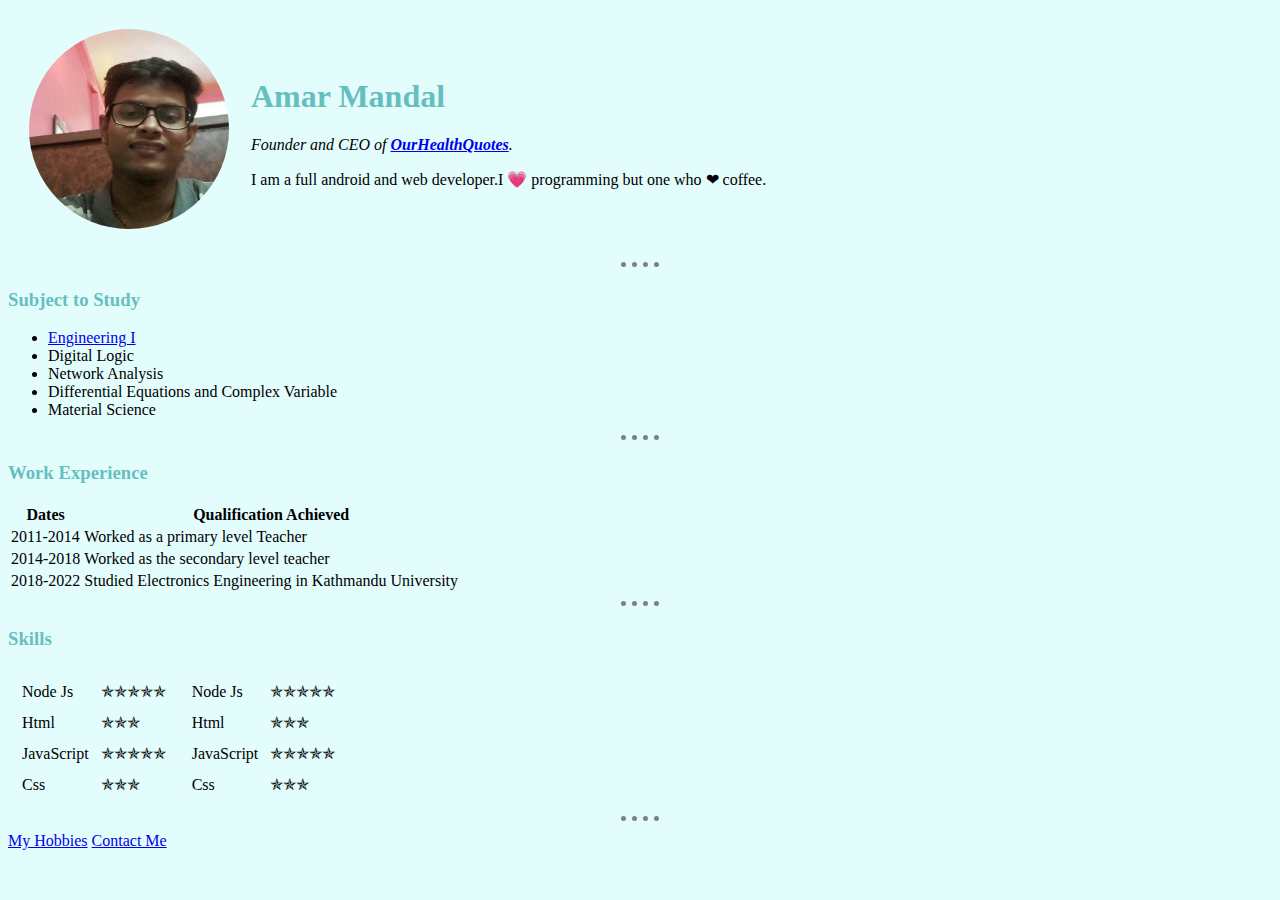
<file: index.html>
<!DOCTYPE html>
<html lang="en">

<head>
    <meta charset="UTF-8">
    <meta name="viewport" content="width=device-width, initial-scale=1.0">
    <meta http-equiv="X-UA-Compatible" content="ie=edge">
    <title>💖 Amar Pesonal Site</title>
    <link rel="stylesheet" href="css/styles.css">
</head>

<body>
    <table cellspacing="20">
        <tr>
            <td><img src="images/ammu.jpeg" alt="amar mandal profile" height="200" width="200"></td>
            <td>
                <h1>Amar Mandal</h1>
                <p><i>Founder and CEO of <strong><a
                                href="https://www.facebook.com/ourhealthquotes/">OurHealthQuotes</a></strong>.</i></p>
                <p>I am a full android and web developer.I 💗 programming but one who ❤ coffee.</p>
            </td>
        </tr>

    </table>
    <hr size="3" noshade>
    <p>
        <h3>Subject to Study</h3>
    </p>
    <ul>
        <li><a target="_blank"
                href="https://www.youtube.com/watch?v=RgpH9_sy5iI&list=PLZczt3HG-3zvqxDv3UTIR_JX38qq-zfLQ"> Engineering
                I</a></li>
        <li>Digital Logic</li>
        <li>Network Analysis</li>
        <li>Differential Equations and Complex Variable</li>
        <li>Material Science</li>
    </ul>
    <hr size="3" noshade>
    <p>
        <h3>Work Experience</h3>
    </p>
    <table>
        <thead>
            <th>Dates</th>
            <th>Qualification Achieved</th>
        </thead>
        <tbody>
            <tr>
                <td>2011-2014</td>
                <td>Worked as a primary level Teacher</td>
            </tr>
            <tr>
                <td>2014-2018</td>
                <td>Worked as the secondary level teacher</td>
            </tr>
            <tr>
                <td>2018-2022</td>
                <td>Studied Electronics Engineering in Kathmandu University</td>
            </tr>
        </tbody>
        <tfoot></tfoot>
    </table>
    <hr size="3" noshade>
    <h3>Skills</h3>
    <table>
        <tr>
            <td>
                <table cellspacing="10">
                    <tr>
                        <td>Node Js</td>
                        <td>✯✯✯✯✯</td>
                    </tr>
                    <tr>
                        <td>Html</td>
                        <td>✯✯✯</td>
                    </tr>
                    <tr>
                        <td>JavaScript</td>
                        <td>✯✯✯✯✯</td>
                    </tr>
                    <tr>
                        <td>Css</td>
                        <td>✯✯✯ </td>
                    </tr>

                </table>
            </td>

            <td>
                <table cellspacing="10">
                    <tr>
                        <td>Node Js</td>
                        <td>✯✯✯✯✯</td>
                    </tr>
                    <tr>
                        <td>Html</td>
                        <td>✯✯✯</td>
                    </tr>
                    <tr>
                        <td>JavaScript</td>
                        <td>✯✯✯✯✯</td>
                    </tr>
                    <tr>
                        <td>Css</td>
                        <td>✯✯✯ </td>
                    </tr>

                </table>
            </td>
        </tr>
    </table>
    <hr size="3" noshade>
    <a target="_blank" href="myhobbies.html">My Hobbies</a>
    <a target="_blank" href="contact.html">Contact Me</a>
</body>

</html>
</file>
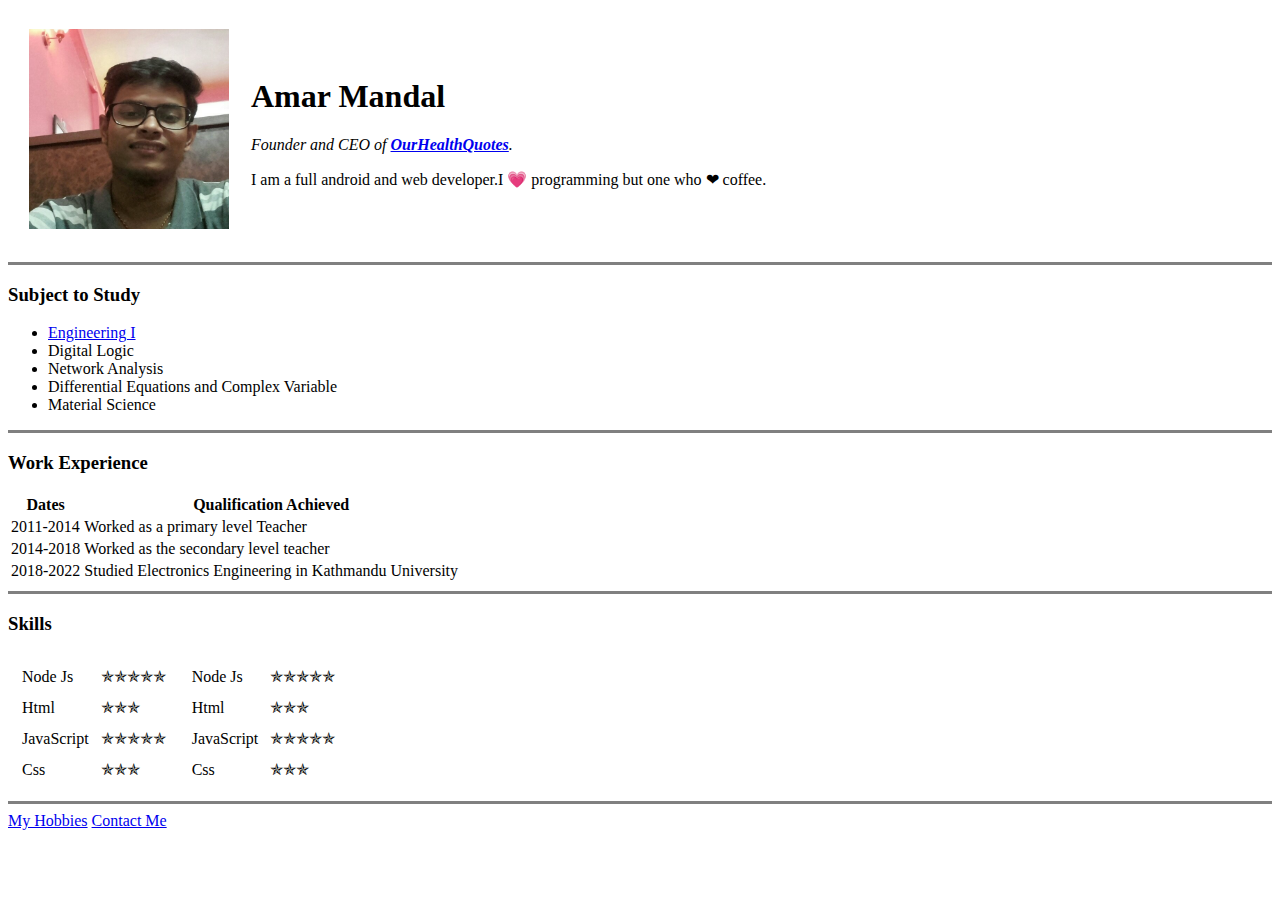
<file: personal_site/index.html>
<!DOCTYPE html>
<html lang="en">

<head>
    <meta charset="UTF-8">
    <meta name="viewport" content="width=device-width, initial-scale=1.0">
    <meta http-equiv="X-UA-Compatible" content="ie=edge">
    <title>💖 Amar Pesonal Site</title>
</head>

<body>
    <table cellspacing="20">
        <tr>
            <td><img src="images/ammu.jpeg" alt="amar mandal profile" height="200" width="200"></td>
            <td>
                <h1>Amar Mandal</h1>
                <p><i>Founder and CEO of <strong><a
                                href="https://www.facebook.com/ourhealthquotes/">OurHealthQuotes</a></strong>.</i></p>
                <p>I am a full android and web developer.I 💗 programming but one who ❤ coffee.</p>
            </td>
        </tr>

    </table>
    <hr size="3" noshade>
    <p>
        <h3>Subject to Study</h3>
    </p>
    <ul>
        <li><a target="_blank"
                href="https://www.youtube.com/watch?v=RgpH9_sy5iI&list=PLZczt3HG-3zvqxDv3UTIR_JX38qq-zfLQ"> Engineering
                I</a></li>
        <li>Digital Logic</li>
        <li>Network Analysis</li>
        <li>Differential Equations and Complex Variable</li>
        <li>Material Science</li>
    </ul>
    <hr size="3" noshade>
    <p>
        <h3>Work Experience</h3>
    </p>
    <table>
        <thead>
            <th>Dates</th>
            <th>Qualification Achieved</th>
        </thead>
        <tbody>
            <tr>
                <td>2011-2014</td>
                <td>Worked as a primary level Teacher</td>
            </tr>
            <tr>
                <td>2014-2018</td>
                <td>Worked as the secondary level teacher</td>
            </tr>
            <tr>
                <td>2018-2022</td>
                <td>Studied Electronics Engineering in Kathmandu University</td>
            </tr>
        </tbody>
        <tfoot></tfoot>
    </table>
    <hr size="3" noshade>
    <h3>Skills</h3>
    <table>
        <tr>
            <td>
                <table cellspacing="10">
                    <tr>
                        <td>Node Js</td>
                        <td>✯✯✯✯✯</td>
                    </tr>
                    <tr>
                        <td>Html</td>
                        <td>✯✯✯</td>
                    </tr>
                    <tr>
                        <td>JavaScript</td>
                        <td>✯✯✯✯✯</td>
                    </tr>
                    <tr>
                        <td>Css</td>
                        <td>✯✯✯ </td>
                    </tr>

                </table>
            </td>

            <td>
                <table cellspacing="10">
                    <tr>
                        <td>Node Js</td>
                        <td>✯✯✯✯✯</td>
                    </tr>
                    <tr>
                        <td>Html</td>
                        <td>✯✯✯</td>
                    </tr>
                    <tr>
                        <td>JavaScript</td>
                        <td>✯✯✯✯✯</td>
                    </tr>
                    <tr>
                        <td>Css</td>
                        <td>✯✯✯ </td>
                    </tr>

                </table>
            </td>
        </tr>
    </table>
    <hr size="3" noshade>
    <a target="_blank" href="myhobbies.html">My Hobbies</a>
    <a target="_blank" href="contact.html">Contact Me</a>
</body>

</html>
</file>
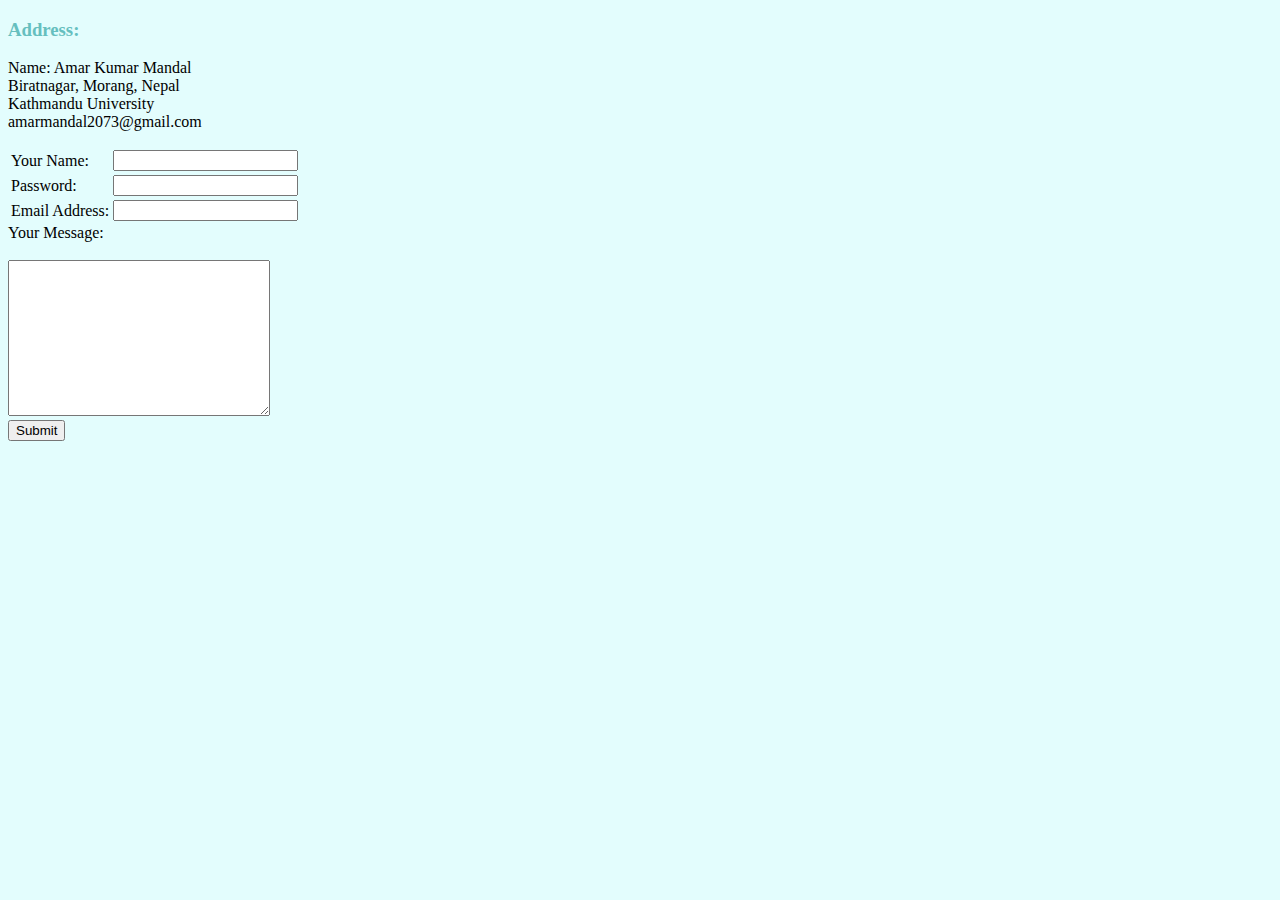
<file: contact.html>
<!DOCTYPE html>
<html lang="en">

<head>
    <meta charset="UTF-8">
    <meta name="viewport" content="width=device-width, initial-scale=1.0">
    <meta http-equiv="X-UA-Compatible" content="ie=edge">
    <title>Document</title>
    <link rel="stylesheet" href="css/styles.css">
</head>

<body>
    <h3>Address:</h3>
    Name: Amar Kumar Mandal
    <br>Biratnagar, Morang, Nepal
    <br>Kathmandu University
    <br>amarmandal2073@gmail.com
    <p>
    <form action="mailto:info@londonappbrewery.com" method="post" enctype="text/plain">
        <table>
            <tr>
                <td><label>Your Name:</label></td>
                <td><input type="text" name="yourName"></td>
            </tr>
            <tr>
                <td><label>Password:</label></td>
                <td><input type="password" name="yourPassword"></td>
            </tr>
            <tr>
                <td><label>Email Address:</label></td>
                <td><input type="email" name="yourEmail"></td>
            </tr>
        </table>
        <lable>Your Message:</lable><br><br>
        <textarea name="yourMessage" cols="30" rows="10"></textarea><br>
        <input type="submit">
    </form>
    </p>
</body>

</html>
</file>
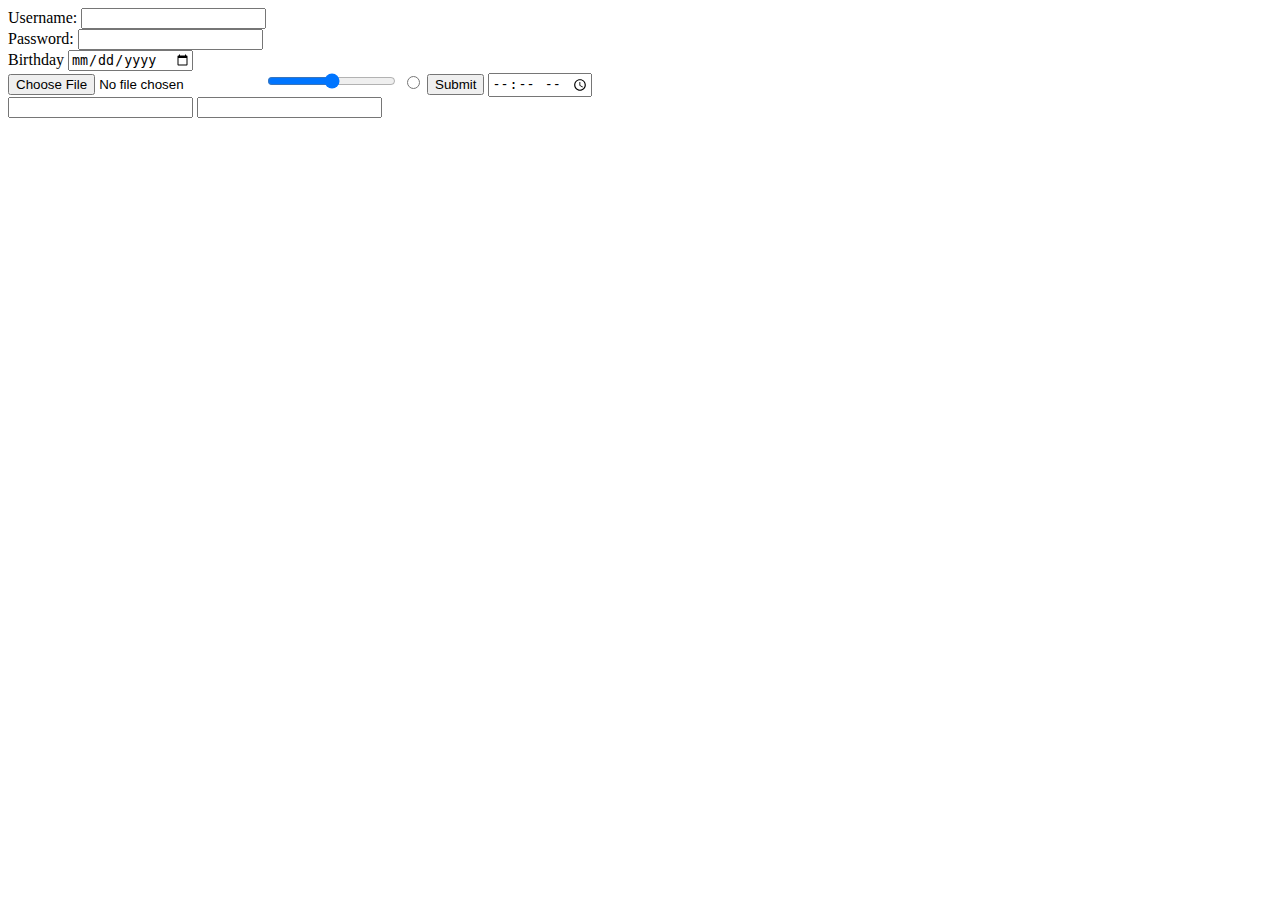
<file: input.html>
<!DOCTYPE html>
<html lang="en">
<head>
    <meta charset="UTF-8">
    <meta name="viewport" content="width=device-width, initial-scale=1.0">
    <meta http-equiv="X-UA-Compatible" content="ie=edge">
    <title>Document</title>
</head>
<body>
    <form action="" method="POST">
        <lable>Username:</lable>
        <input type="text"><br>
        <label>Password:</label>
        <input type="password"><br>
        <label>Birthday</label>
        <input type="date"><br>
        <input type="file">
        <input type="range">
        <input type="radio">
        <input type="submit">
        <input type="time"><br>
        <input type="tel">
        <input type="search">
    </form>
</body>
</html>
</file>
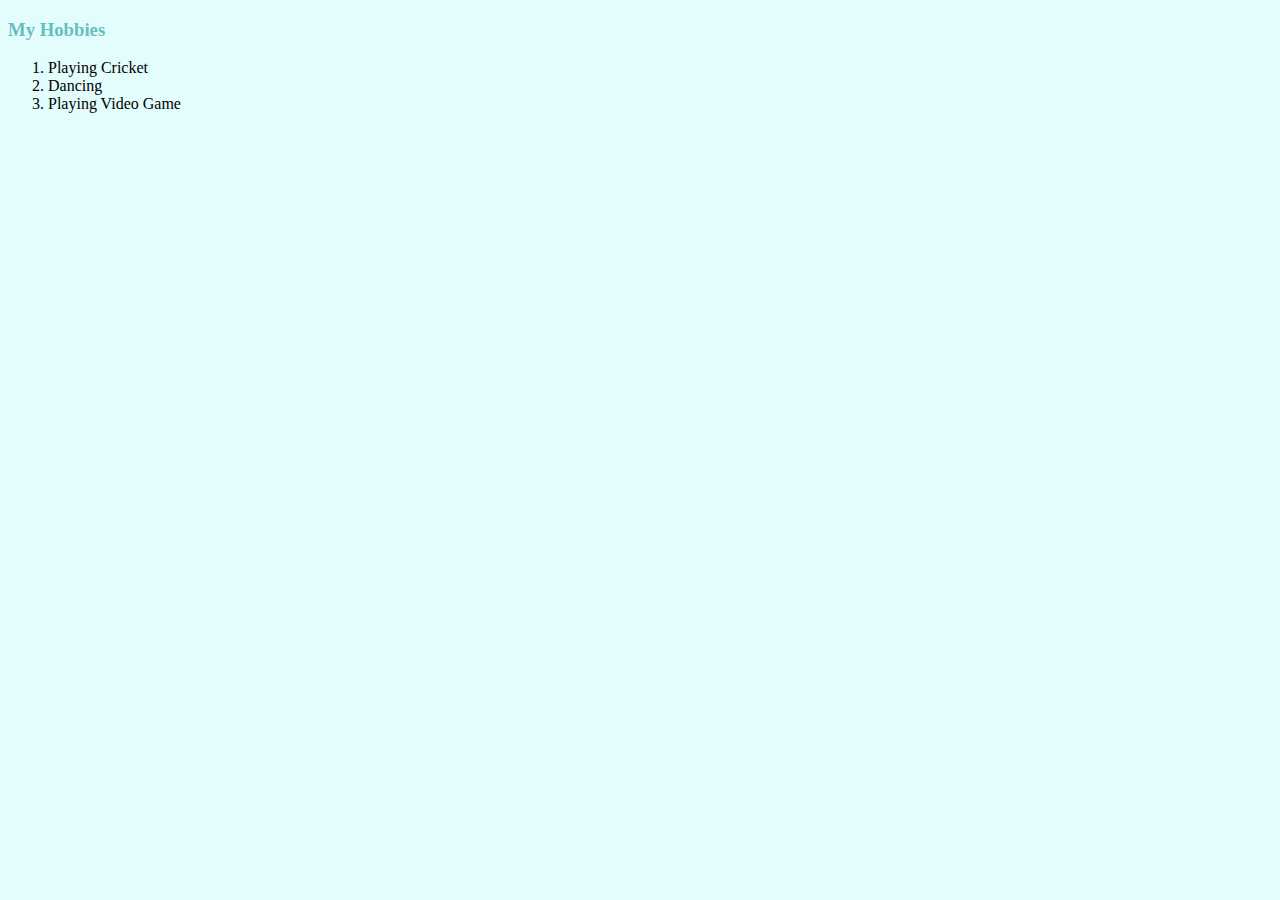
<file: myhobbies.html>
<!DOCTYPE html>
<html lang="en">
<head>
    <meta charset="UTF-8">
    <meta name="viewport" content="width=device-width, initial-scale=1.0">
    <meta http-equiv="X-UA-Compatible" content="ie=edge">
    <title>My Hobbies</title>
    <link rel="stylesheet" href="css/styles.css">
</head>
<body>
        <p><h3>My Hobbies</h3></p>
        <ol>
            <li>Playing Cricket</li>
            <li>Dancing</li>
            <li>Playing Video Game</li>
        </ol>
</body>
</html>
</file>
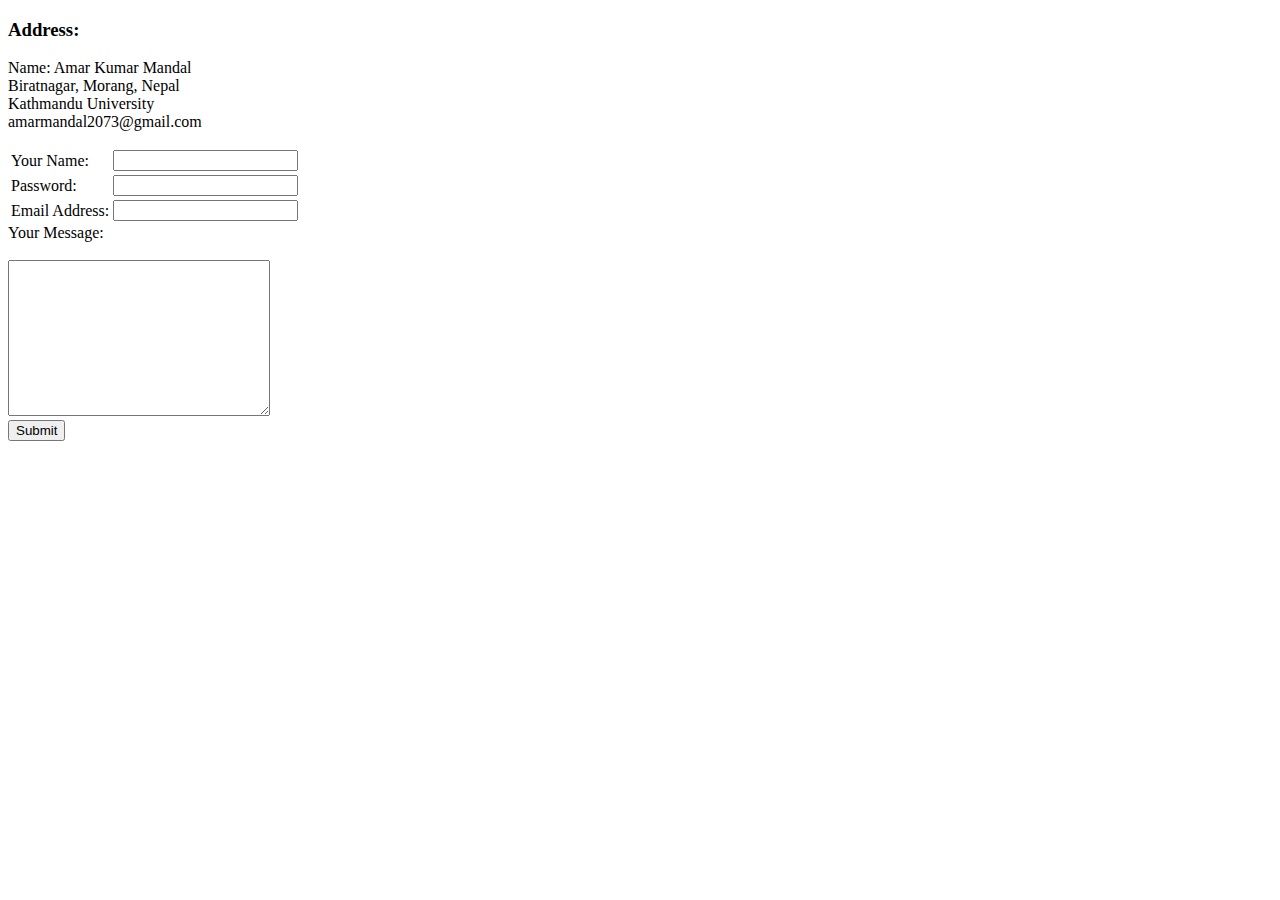
<file: personal_site/contact.html>
<!DOCTYPE html>
<html lang="en">

<head>
    <meta charset="UTF-8">
    <meta name="viewport" content="width=device-width, initial-scale=1.0">
    <meta http-equiv="X-UA-Compatible" content="ie=edge">
    <title>Document</title>
</head>

<body>
    <h3>Address:</h3>
    Name: Amar Kumar Mandal
    <br>Biratnagar, Morang, Nepal
    <br>Kathmandu University
    <br>amarmandal2073@gmail.com
    <p>
    <form action="mailto:info@londonappbrewery.com" method="post" enctype="text/plain">
        <table>
            <tr>
                <td><label>Your Name:</label></td>
                <td><input type="text" name="yourName"></td>
            </tr>
            <tr>
                <td><label>Password:</label></td>
                <td><input type="password" name="yourPassword"></td>
            </tr>
            <tr>
                <td><label>Email Address:</label></td>
                <td><input type="email" name="yourEmail"></td>
            </tr>
        </table>
        <lable>Your Message:</lable><br><br>
        <textarea name="yourMessage" cols="30" rows="10"></textarea><br>
        <input type="submit">
    </form>
    </p>
</body>

</html>
</file>
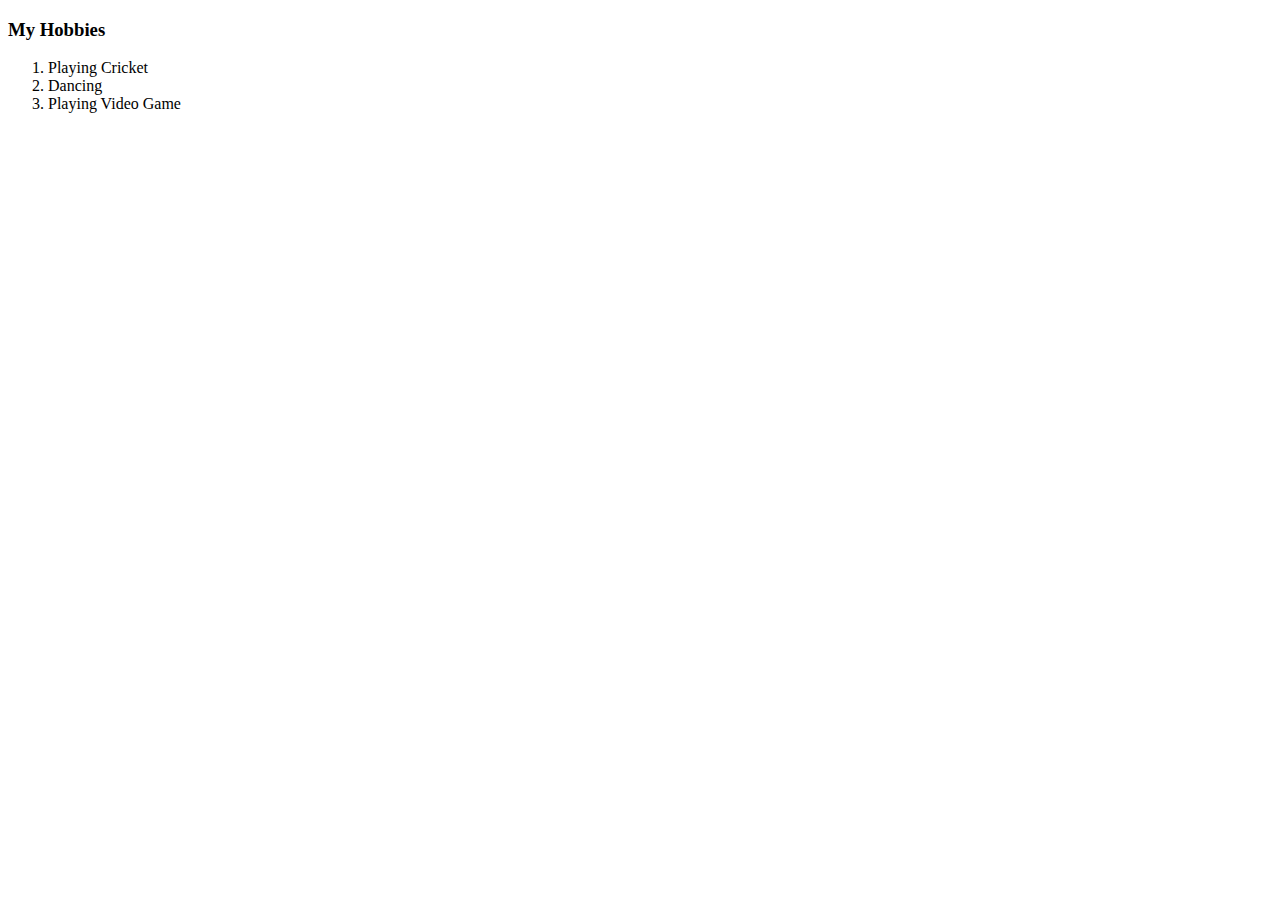
<file: personal_site/myhobbies.html>
<!DOCTYPE html>
<html lang="en">
<head>
    <meta charset="UTF-8">
    <meta name="viewport" content="width=device-width, initial-scale=1.0">
    <meta http-equiv="X-UA-Compatible" content="ie=edge">
    <title>My Hobbies</title>
</head>
<body>
        <p><h3>My Hobbies</h3></p>
        <ol>
            <li>Playing Cricket</li>
            <li>Dancing</li>
            <li>Playing Video Game</li>
        </ol>
</body>
</html>
</file>
<file: css/styles.css>
body {
  background-color: #e3fdfd;
}

hr {
  background-color: #e3fdfd;
  border-style: dotted none none;
  border-color: gray;
  height: 3px;
  width: 3%;
  border-width: 5px;
}

img {
  border-radius: 50%;
}

h1, h3 {
    color: #66BFBF;
}
</file>
